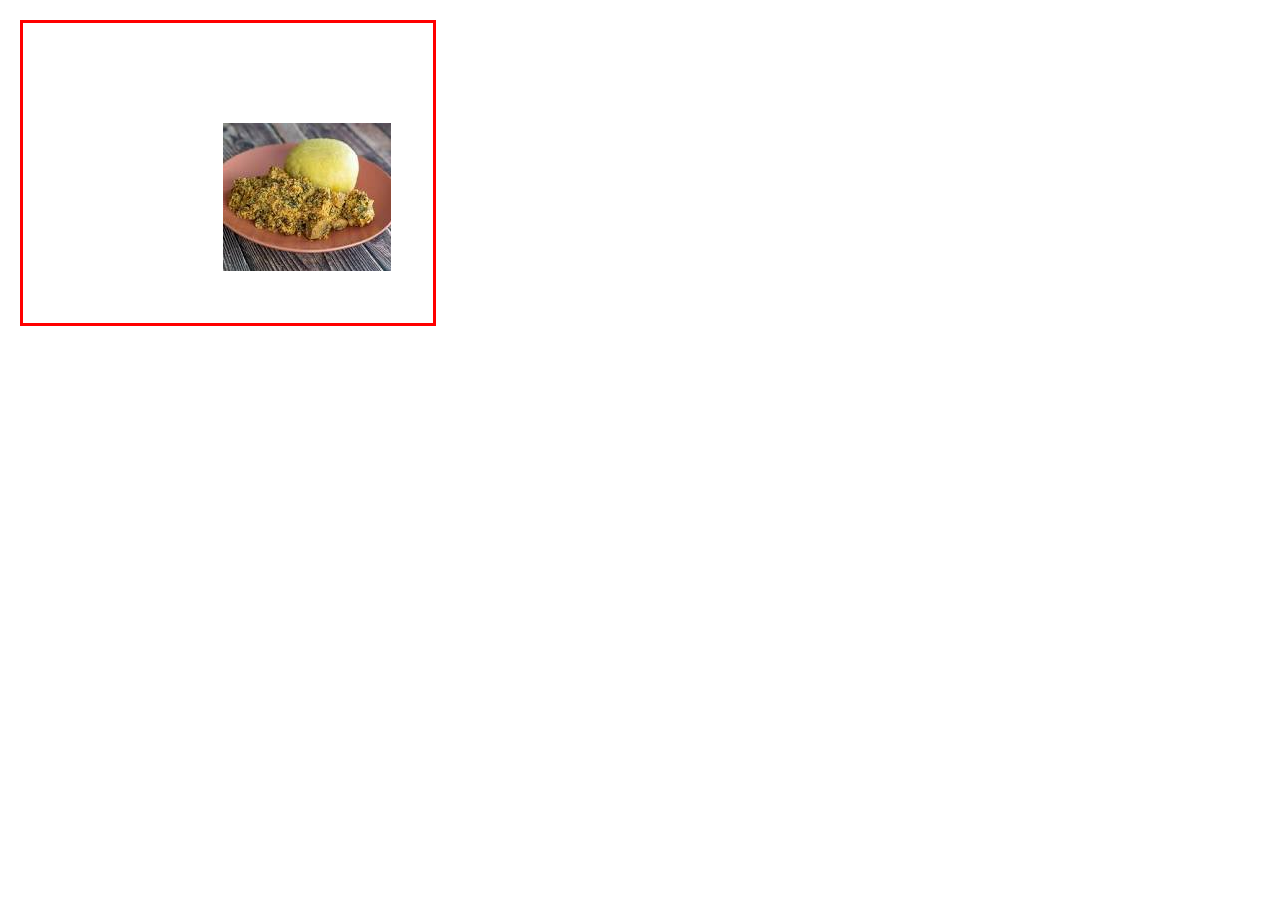
<file: index.html>
<!DOCTYPE html>
<html lang="en">
<head>
    <meta charset="UTF-8">
    <meta name="viewport" content="width=device-width, initial-scale=1.0">
    <title>Model</title>
    <link rel="stylesheet" href="index.css">
</head>
<body>
    <div id="box"> <img src="image/iyan.jpg" alt=""></div>
</body>
</html>
</file>
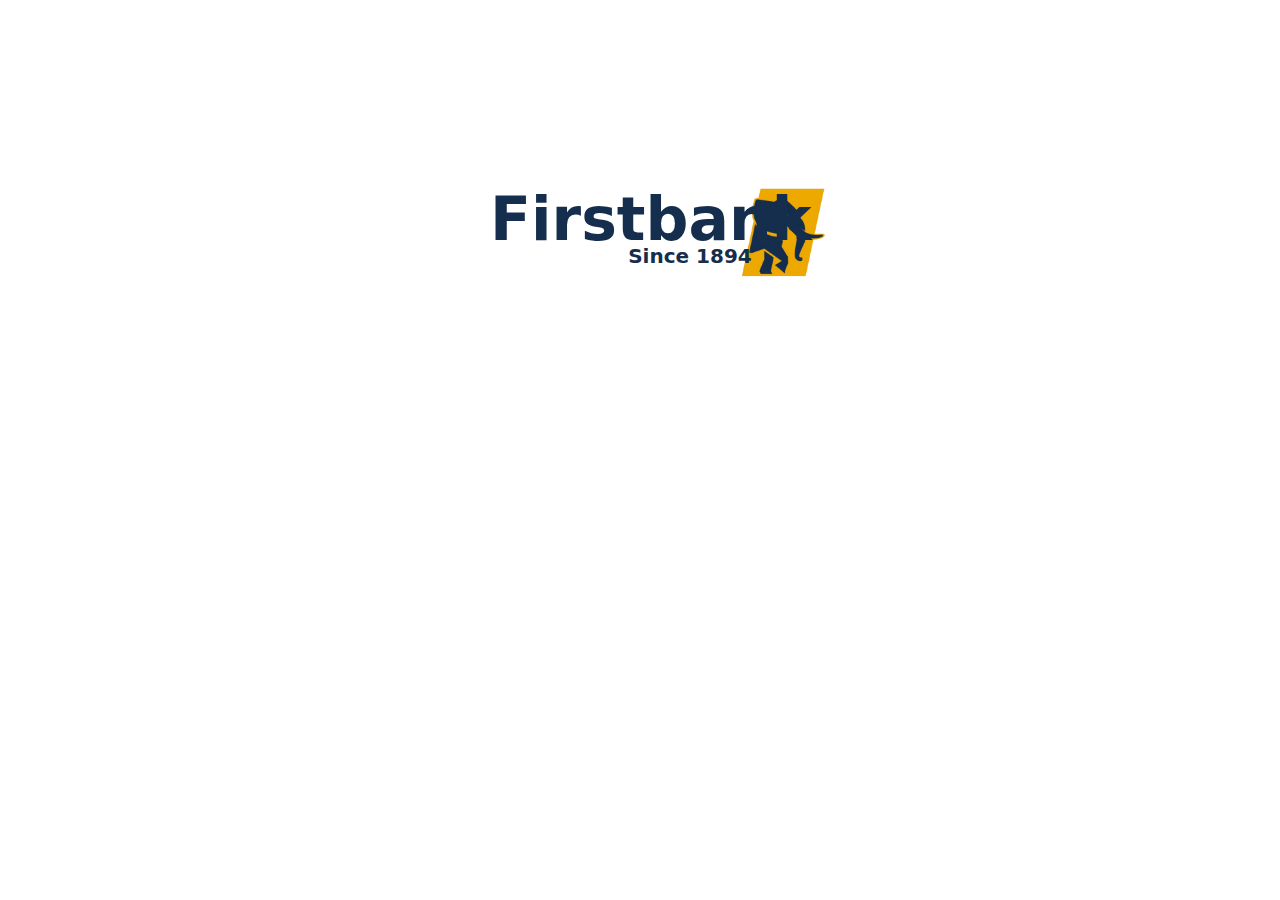
<file: firstbk.html>
<!DOCTYPE html>
<html lang="en">
<head>
    <meta charset="UTF-8">
    <meta name="viewport" content="width=device-width, initial-scale=1.0">
    <title>Document</title>
    <link rel="stylesheet" href="firstbk.css">
</head>
<body>
    <div id="box">
        <img src="image/first_bk_logo-removebg-preview.png" alt="">

        <div class="first">
            <h1>Firstbank</h1>
        </div>

        <p class="year">
            Since 1894
        </p>

    </div>
</body>
</html>
</file>
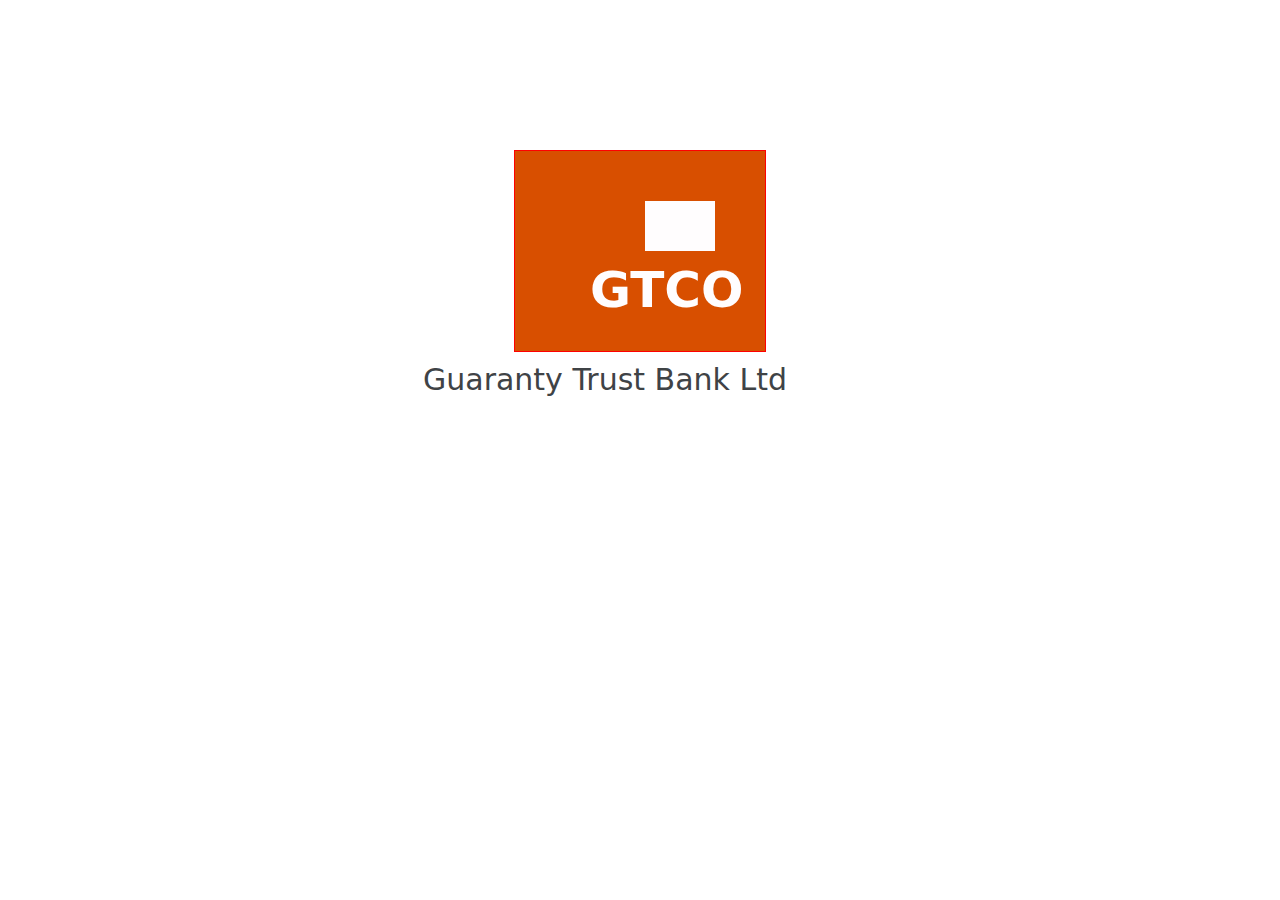
<file: gtco.html>
<!DOCTYPE html>
<html lang="en">
<head>
    <meta charset="UTF-8">
    <meta name="viewport" content="width=device-width, initial-scale=1.0">
    <title>Gtco</title>
    <link rel="stylesheet" href="gtco.css">
</head>
<body>
    <div id="box">
        <div class="White"></div>
        <div class="gt">gtco</div>
    </div>
    <p class="trust">Guaranty Trust Bank Ltd</p>
</body>
</html>
</file>
<file: index.css>
*{
    margin: 0;
    padding: 0;
    /* box-sizing: border-box; */
}

#box{
    width: 10px;
    height: 100px;
    border: 3px solid red;
    /* padding-bottom: 40px; */
    /* padding: 100px 50px 200px 75px; */
    padding: 100px 200px;
    margin: 20px;
}
</file>
<file: firstbk.css>
*{
    margin: 0;
    padding: 0;
    box-sizing: border-box;
}

img{
    width: 90px;
    display: flex;
    margin-left: 250px;
}

#box{
    /* border: 2px solid saddlebrown; */
    /* background-color: ; */
    height: 300px;
    width: 300px;
    margin: auto;
    margin-top: 180px;
    
}

.first{
    font-size: 30px;
    /* margin-top: 200px; */
    margin: auto;
    position: relative;bottom: 100px;
    font-family: system-ui, -apple-system, BlinkMacSystemFont, 'Segoe UI', Roboto, Oxygen, Ubuntu, Cantarell, 'Open Sans', 'Helvetica Neue', sans-serif;
    color: #162e4d;
}

.year{
    margin: auto;
    text-align: center;
    position: relative;bottom: 110px;
    margin-left: 100px;
    font-size: 20px;
    font-weight: 650;
    color: #162e4d;
    font-family: system-ui, -apple-system, BlinkMacSystemFont, 'Segoe UI', Roboto, Oxygen, Ubuntu, Cantarell, 'Open Sans', 'Helvetica Neue', sans-serif;

}
</file>
<file: gtco.css>
*{
    padding: 0;
    margin: 0;
    /* box-sizing: border-box; */
}

#box{
    /* border: 2px solid rebeccapurple; */
    width: 250px;
    height: 200px;
    background-color: #d84f00;
    margin: auto;
    margin-top: 150px;
    border: 0.01px solid red;
}

.White{
    /* border: 2px solid saddlebrown; */
    height: 50px;
    width: 70px;
    background-color: #fffdfe;
    margin: auto;
    margin-top: 50px;
    margin-left: 130px;
}

.gt{
    margin: auto;
    color: #fffdfe;
    text-transform: uppercase;
    font-size: 50px;
    font-weight: 700;
    margin-top: 10px;
    margin-left: 75px;
    font-family: system-ui, -apple-system, BlinkMacSystemFont, 'Segoe UI', Roboto, Oxygen, Ubuntu, Cantarell, 'Open Sans', 'Helvetica Neue', sans-serif;
}

.trust{
    color: #3f4346;
    font-family: system-ui, -apple-system, BlinkMacSystemFont, 'Segoe UI', Roboto, Oxygen, Ubuntu, Cantarell, 'Open Sans', 'Helvetica Neue', sans-serif;
    font-size: 30px;
    text-align: center;
    margin-top: 10px;
    margin-right: 70px;

}
</file>
